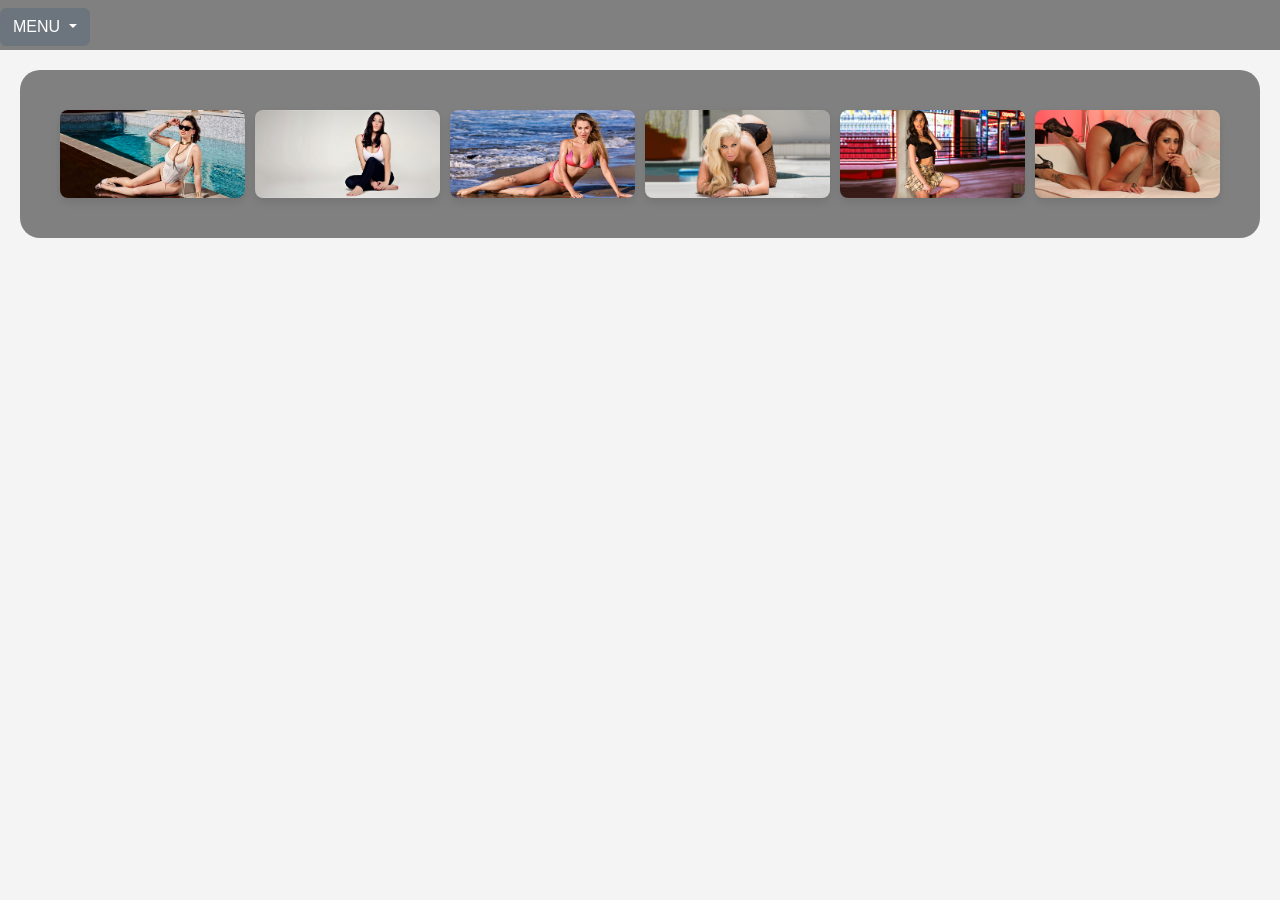
<file: image/Gallery/gallery.html>
<!DOCTYPE html>
<html lang="en">
<head>
  <meta charset="UTF-8">
  <meta name="viewport" content="width=device-width, initial-scale=1.0">
  <title>Gallery</title>
  <link rel="stylesheet" href="/CSS/gallery.css">
  <link rel="stylesheet" href="https://cdnjs.cloudflare.com/ajax/libs/font-awesome/6.0.0-beta3/css/all.min.css">
  <link href="https://cdn.jsdelivr.net/npm/bootstrap@5.3.3/dist/css/bootstrap.min.css" rel="stylesheet" integrity="sha384-QWTKZyjpPEjISv5WaRU9OFeRpok6YctnYmDr5pNlyT2bRjXh0JMhjY6hW+ALEwIH" crossorigin="anonymous">
  <link rel="stylesheet" href="/CSS/gallery.css">
  <style>
    
  </style>
</head>
<body>

  <header>
    <div class="navbar">
        <div class="dropdown">
            <button class="btn btn-secondary dropdown-toggle" type="button" data-bs-toggle="dropdown" aria-expanded="false">
              MENU
            </button>
            <ul class="dropdown-menu dropdown-menu-dark">
              <li><a class="dropdown-item active" href="/main.html">HOME</a></li>
              <li><a class="dropdown-item" href="/Video/video.html">VIDEO</a></li>
              <li><a class="dropdown-item" href="#">PROFILE</a></li>
              <li><hr class="dropdown-divider"></li>
              <li><a class="dropdown-item" href="#">Separated link</a></li>
            </ul>
        </div>
    </div>
</header>

  <main>
    <div class="image-container">
      <div class="gallery">
        <div class="gallery-item" data-name="Alyx Star" data-profile="/index.html">
          <img src="/image/Gallery-Image/AlyxStar.png" alt="Alyx Star">
        </div>
        <div class="gallery-item" data-name="Angela White" data-profile="angela-white.html">
          <img src="/image/Gallery-Image/Angela_White.png" alt="Angela White">
        </div>
        <div class="gallery-item" data-name="Blake Blossom" data-profile="blake-blossom.html">
          <img src="/image/Gallery-Image/Blake-Blossom.png" alt="Blake Blossom">
        </div>
        <div class="gallery-item" data-name="Bridgetted" data-profile="blake-blossom.html">
          <img src="/image/Gallery-Image/Bridgetted.png" alt="Blake Blossom">
        </div>
        <div class="gallery-item" data-name="Emllis Willis" data-profile="blake-blossom.html">
          <img src="/image/Gallery-Image/EmllisWillis.png" alt="Blake Blossom">
        </div>
        <div class="gallery-item" data-name="Eva Notty" data-profile="blake-blossom.html">
          <img src="/image/Gallery-Image/EvaNotty-1.png" alt="Blake Blossom">
        </div>
      </div>
      <!-- Modal -->
      <div class="modal">
        <span class="close">&times;</span>
        <img class="modal-content" id="modal-image">
        <div class="info-bar">
          <div class="actress-name" id="actress-name"></div>
          <div class="image-counter" id="image-counter"></div>
          <div class="visit-profile">
            <a id="profile-link" href="" target="_blank">Visit Profile</a>
          </div>
        </div>
        <button class="prev">&#10094;</button>
        <button class="next">&#10095;</button>
        <button class="fullscreen">&#x26F6;</button>
      </div>
    </div>
  </main>

  <script src="/JS/gallery.js"></script>
  <script src="https://cdn.jsdelivr.net/npm/@popperjs/core@2.11.8/dist/umd/popper.min.js" integrity="sha384-I7E8VVD/ismYTF4hNIPjVp/Zjvgyol6VFvRkX/vR+Vc4jQkC+hVqc2pM8ODewa9r" crossorigin="anonymous"></script>
  <script src="https://cdn.jsdelivr.net/npm/bootstrap@5.3.3/dist/js/bootstrap.min.js" integrity="sha384-0pUGZvbkm6XF6gxjEnlmuGrJXVbNuzT9qBBavbLwCsOGabYfZo0T0to5eqruptLy" crossorigin="anonymous"></script>
</body>
</html>
</file>
<file: CSS/gallery.css>
body {
    font-family: Arial, sans-serif;
    margin: 0;
    padding: 0;
    background-color: #f4f4f4;
  }


  /* NAVBAR */
  .navbar{
    background-color: grey;
    height: 50px;
  }

.navbar-text{
    justify-content: center;
    font-weight: 500;
    justify-content: center;
  }

  .image-container {
    padding: 20px;
    margin: 20px;
    background-color: grey;
    border-radius: 20px;
  }

  .gallery {
    display: grid;
    grid-template-columns: repeat(auto-fit, minmax(150px, 1fr));
    gap: 10px;
    padding: 20px;
  }

  .gallery-item {
    position: relative;
  }

  .gallery-item img {
    width: 100%;
    height: auto;
    display: block;
    border-radius: 8px;
    box-shadow: 0 4px 8px rgba(0, 0, 0, 0.1);
    transition: transform 0.3s ease;
  }

  .gallery-item img:hover {
    transform: scale(1.05);
  }

  .modal {
    display: none;
    position: fixed;
    z-index: 1000;
    left: 0;
    top: 0;
    width: 100%;
    height: 100%;
    overflow: auto;
    background-color: rgba(0, 0, 0, 0.9);
    justify-content: center;
    align-items: center;
  }

  .modal-content {
    max-width: 80%;
    max-height: 80%;
  }

  .close {
    position: absolute;
    top: 20px;
    right: 30px;
    color: white;
    font-size: 30px;
    font-weight: bold;
    cursor: pointer;
  }

  .prev, .next {
    position: absolute;
    top: 50%;
    transform: translateY(-50%);
    color: white;
    font-size: 30px;
    font-weight: bold;
    background-color: rgba(0, 0, 0, 0.5);
    border: none;
    padding: 10px 20px;
    cursor: pointer;
    border-radius: 50%;
    z-index: 10;
  }

  .prev {
    left: 20px;
  }

  .next {
    right: 20px;
  }

  .prev:hover, .next:hover {
    background-color: rgba(0, 0, 0, 0.8);
  }

  .fullscreen {
    position: absolute;
    top: 20px;
    right: 80px;
    font-size: 20px;
    font-weight: bold;
    color: white;
    background-color: rgba(0, 0, 0, 0.5);
    border: none;
    padding: 10px;
    cursor: pointer;
    border-radius: 50%;
    z-index: 10;
  }

  .fullscreen:hover {
    background-color: rgba(0, 0, 0, 0.8);
  }

  .info-bar {
    position: absolute;
    bottom: 20px;
    left: 10px;
    right: 10px;
    display: flex;
    justify-content: space-between;
    align-items: center;
    background-color: rgba(0, 0, 0, 0.5);
    padding: 10px 20px;
    border-radius: 8px;
    color: white;
  }

  .image-counter {
    text-align: center;
    flex: 1;
  }

  .actress-name {
    flex: 1;
    text-align: left;
  }

  .visit-profile {
    flex: 1;
    text-align: right;
  }

  .visit-profile a {
    text-decoration: none;
    color: white;
    background-color: #007bff;
    padding: 5px 10px;
    border-radius: 5px;
    transition: background-color 0.3s ease;
  }

  .visit-profile a:hover {
    background-color: #0056b3;
  }
</file>
